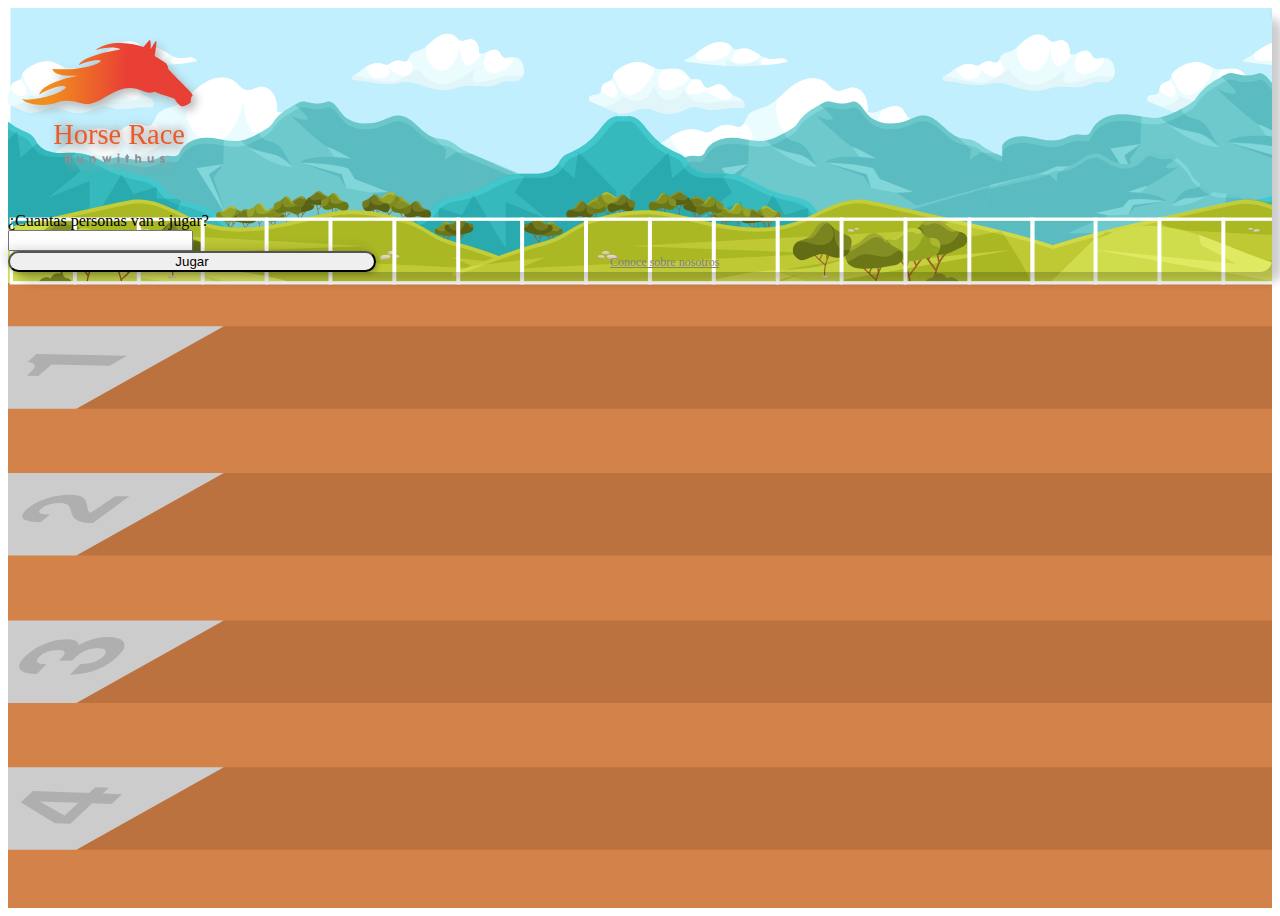
<file: index.html>
<!DOCTYPE html>
<html lang="es">

<head>
    <meta charset="UTF-8">
    <meta name="viewport" content="width=device-width, initial-scale=1.0">
    <link rel="icon" href="./styles/images/logo-tab.ico"/>
    <!-- Styles -->
    <link rel="stylesheet" href="https://cdn.jsdelivr.net/npm/bootstrap@4.5.3/dist/css/bootstrap.min.css"
        integrity="sha384-TX8t27EcRE3e/ihU7zmQxVncDAy5uIKz4rEkgIXeMed4M0jlfIDPvg6uqKI2xXr2" crossorigin="anonymous">
    <link rel="stylesheet" href="./styles/styles.css">
    <link href="https://fonts.googleapis.com/css2?family=Anton&display=swap" rel="stylesheet">
    <title>Horse race</title>
</head>

<body>
    <!-------------------------------- Pagina 1 -------------------------------->
    <div class="page1-background display-block" id="page1">
        <div class="alert alert-danger text-center display-none" role="alert" id="alert">
            Solo pueden participar entre 1 y 4 jugadores.
          </div>
        <div class="main-container container d-flex align-items-center justify-content-center">
            <div class="col-6">
                <div class="info-game card row pb-4 align-items-center border-0">
                    <img src="./styles/images/logo.svg" alt="Logo" class="logo mt-4">
                    <div class="input-group-custom input-group input-group-sm mb-3">
                        <div class="input-group-prepend">
                            <span class="input-group-text" id="inputGroup-sizing-sm">¿Cuantas personas van a
                                jugar?</span>
                        </div>
                        <input type="number" class="form-control" aria-label="Small"
                            aria-describedby="inputGroup-sizing-sm" id="how-many-horses" onfocus=this.value=''>
                    </div>
                    <button onclick="addNumber()" class="btn-start-game btn" id="stratGame">Jugar</button>
                    <a class="about-us" href="./about-us.html">Conoce sobre nosotros</a>
                </div>
            </div>
        </div>
    </div>

    <!-------------------------------- Pagina 2 -------------------------------->
    <div class="page2-background display-none" id="page2">
        <div class="grey-stripe"></div>
        <div id="carouselExampleControls" class="carousel-custom carousel slide" data-ride="carousel">
            <div class="carousel-inner p-4">
                <div class="carousel-item active">
                    <!-- inicio card cabbalo 1-->
                    <div class="card-cusomt card border-0" style="width: 23rem;">
                        <img class="card-img-top horse-image" src="styles/images/horse1-static.svg" alt="Card image cap">
                        <div class="card-body text-center">
                            <h1 class="card-title" id="idName1"></h1>
                        </div>
                        <div class="row">
                            <div class="col-6">
                                <ul class="list-group list-group-flush">
                                    <li class="list-group-item">Peso:</li>
                                    <li class="list-group-item">Raza:</li>
                                    <li class="list-group-item">Velocidad:</li>
                                </ul>
                            </div>
                            <div class="col-6">
                                <ul class="list-group list-group-flush">
                                    <li class="list-group-item" id="idWeightH1"></li>
                                    <li class="list-group-item" id="idBreedH1"></li>
                                    <li class="list-group-item" id="idSpeedH1"></li>
                                </ul>
                            </div>
                        </div>
                        <div class="card-body">
                            <!-- <button class="btn-choose-horse btn" onclick="chooseHorse1()" id="chooseHorse1">Elegir
                                caballo</button>
                            <button class="btn-bet-horse btn btn-disabled" id="betOnHorse1">Apostarle a este
                                caballo</button> -->
                        </div>
                    </div>
                    <!-- fin card cabbalo 1-->
                </div>
                <div class="carousel-item">
                    <!-- inicio card cabbalo 2-->
                    <div class="card-cusomt card border-0" style="width: 23rem;">
                        <img class="card-img-top horse-image" src="styles/images/horse2-static.svg" alt="Card image cap">
                        <div class="card-body text-center">
                            <h1 class="card-title" id="idName2"></h1>
                        </div>
                        <div class="row">
                            <div class="col-6">
                                <ul class="list-group list-group-flush">
                                    <li class="list-group-item">Peso:</li>
                                    <li class="list-group-item">Raza:</li>
                                    <li class="list-group-item">Velocidad:</li>
                                </ul>
                            </div>
                            <div class="col-6">
                                <ul class="list-group list-group-flush">
                                    <li class="list-group-item" id="idWeightH2"></li>
                                    <li class="list-group-item" id="idBreedH2"></li>
                                    <li class="list-group-item" id="idSpeedH2"></li>
                                </ul>
                            </div>
                        </div>
                        <div class="card-body">
                            <!-- <button class="btn-choose-horse btn" onclick="chooseHorse2()" id="chooseHorse2">Elegir
                                caballo</button>
                            <button class="btn-bet-horse btn btn-disabled" id="betOnHorse2">Apostarle a este
                                caballo</button> -->
                        </div>
                    </div>
                    <!-- fin card cabbalo 2-->
                </div>
                <div class="carousel-item">
                    <!-- inicio card cabbalo 3-->
                    <div class="card-cusomt card border-0" style="width: 23rem;">
                        <img class="card-img-top horse-image" src="styles/images/horse3-static.svg" alt="Card image cap">
                        <div class="card-body text-center">
                            <h1 class="card-title" id="idName3"></h1>
                        </div>
                        <div class="row">
                            <div class="col-6">
                                <ul class="list-group list-group-flush">
                                    <li class="list-group-item">Peso:</li>
                                    <li class="list-group-item">Raza:</li>
                                    <li class="list-group-item">Velocidad:</li>
                                </ul>
                            </div>
                            <div class="col-6">
                                <ul class="list-group list-group-flush">
                                    <li class="list-group-item" id="idWeightH3"></li>
                                    <li class="list-group-item" id="idBreedH3"></li>
                                    <li class="list-group-item" id="idSpeedH3"></li>
                                </ul>
                            </div>
                        </div>
                        <div class="card-body">
                            <!-- <button class="btn-choose-horse btn" onclick="chooseHorse3()" id="chooseHorse3">Elegir
                                caballo</button>
                            <button class="btn-bet-horse btn btn-disabled" id="betOnHorse3">Apostarle a este
                                caballo</button> -->
                        </div>
                    </div>
                    <!-- fin card cabbalo 3-->
                </div>
                <div class="carousel-item">
                    <!-- inicio card cabbalo 4-->
                    <div class="card-cusomt card border-0" style="width: 23rem;">
                        <img class="card-img-top horse-image" src="styles/images/horse4-static.svg" alt="Card image cap">
                        <div class="card-body text-center">
                            <h1 class="card-title" id="idName4"></h1>
                        </div>
                        <div class="row">
                            <div class="col-6">
                                <ul class="list-group list-group-flush">
                                    <li class="list-group-item">Peso:</li>
                                    <li class="list-group-item">Raza:</li>
                                    <li class="list-group-item">Velocidad:</li>
                                </ul>
                            </div>
                            <div class="col-6">
                                <ul class="list-group list-group-flush">
                                    <li class="list-group-item" id="idWeightH4"></li>
                                    <li class="list-group-item" id="idBreedH4"></li>
                                    <li class="list-group-item" id="idSpeedH4"></li>
                                </ul>
                            </div>
                        </div>
                        <div class="card-body">
                            <!-- <button class="btn-choose-horse btn" onclick="chooseHorse4()" id="chooseHorse4">Elegir
                                caballo</button>
                            <button class="btn-bet-horse btn btn-disabled" id="betOnHorse4">Apostarle a este
                                caballo</button> -->
                        </div>
                    </div>
                    <!-- fin card cabbalo 4-->
                </div>
            </div>
            <a class="carousel-control-prev" href="#carouselExampleControls" role="button" data-slide="prev">
                <span class="arrow carousel-control-prev-icon" aria-hidden="true"></span>
                <span class="sr-only">Previous</span>
            </a>
            <a class="carousel-control-next" href="#carouselExampleControls" role="button" data-slide="next">
                <span class="arrow carousel-control-next-icon" aria-hidden="true"></span>
                <span class="sr-only">Next</span>
            </a>
        </div>
        <div class="row d-flex justify-content-center">
            <div class="col-4">
                <button class="btn-ir-pista btn btn-danger" onclick="goToTracks()">Ir a la pista</button>
            </div>
        </div>
    </div>

    <!-------------------------------- Pagina 3 -------------------------------->
    <div class="page3-background col display-none" id="page3">
        <div class="all-tracks-hidden all-tracks-custom">
            <!-- Caballo 1 -->
            <div id="track1" class="track1 row track track-hidden">
                <div class="horse-in-track" id="track">
                    <img src="" alt="" class="horse horse1" id="horse1">
                </div>
            </div>
            <!-- Caballo 2 -->
            <div id="track2" class="track2 row mt-3 track track-hidden ">
                <div class="row " id="track">
                    <img src="" alt="" class="horse horse2" id="horse2">
                </div>
            </div>
            <!-- Caballo 3 -->
            <div id="track3" class="track3 row mt-3 track track-hidden  ">
                <div class="row " id="track">
                    <img src="" alt="" class="horse horse3" id="horse3">
                </div>
            </div>
            <!-- Caballo 4 -->
            <div id="track4" class="track4 row mt-3 track track-hidden  ">
                <div class="row " id="track">
                    <img src="" alt="" class="horse horse4" id="horse4">
                </div>
            </div>
        </div>
        <button id="startButton" onclick="fstartButton()" class="row btn btn-empezar-carrera2 btn-danger">Empezar carrera</button>
    </div>

<!-------------------------------- Pagina 4 -------------------------------->
<div class="page4-background display-none" id="page4">
    <div class="col-8">
        
        <div class="card-custom row card p-4">
            <table class="table" id="winners">
                <thead class="thead-dark">
                  <tr>
                    <th scope="col">#</th>
                    <th scope="col">Caballo</th>
                    <th scope="col">Tiempo</th>
                  </tr>
                </thead>
    
              </table>

        </div>
        <div class="row">
            <button class="btn-volver-correr btn bg-danger" onclick="location.reload()">Volver a correr</button>
        </div>
    </div>
    
</div>
    <!------------- scripts ------------->
    <script src="script.js"></script>
    <script src="https://code.jquery.com/jquery-3.5.1.slim.min.js"
        integrity="sha384-DfXdz2htPH0lsSSs5nCTpuj/zy4C+OGpamoFVy38MVBnE+IbbVYUew+OrCXaRkfj"
        crossorigin="anonymous"></script>
    <script src="https://cdn.jsdelivr.net/npm/bootstrap@4.5.3/dist/js/bootstrap.bundle.min.js"
        integrity="sha384-ho+j7jyWK8fNQe+A12Hb8AhRq26LrZ/JpcUGGOn+Y7RsweNrtN/tE3MoK7ZeZDyx"
        crossorigin="anonymous"></script>
</body>

</html>
</file>
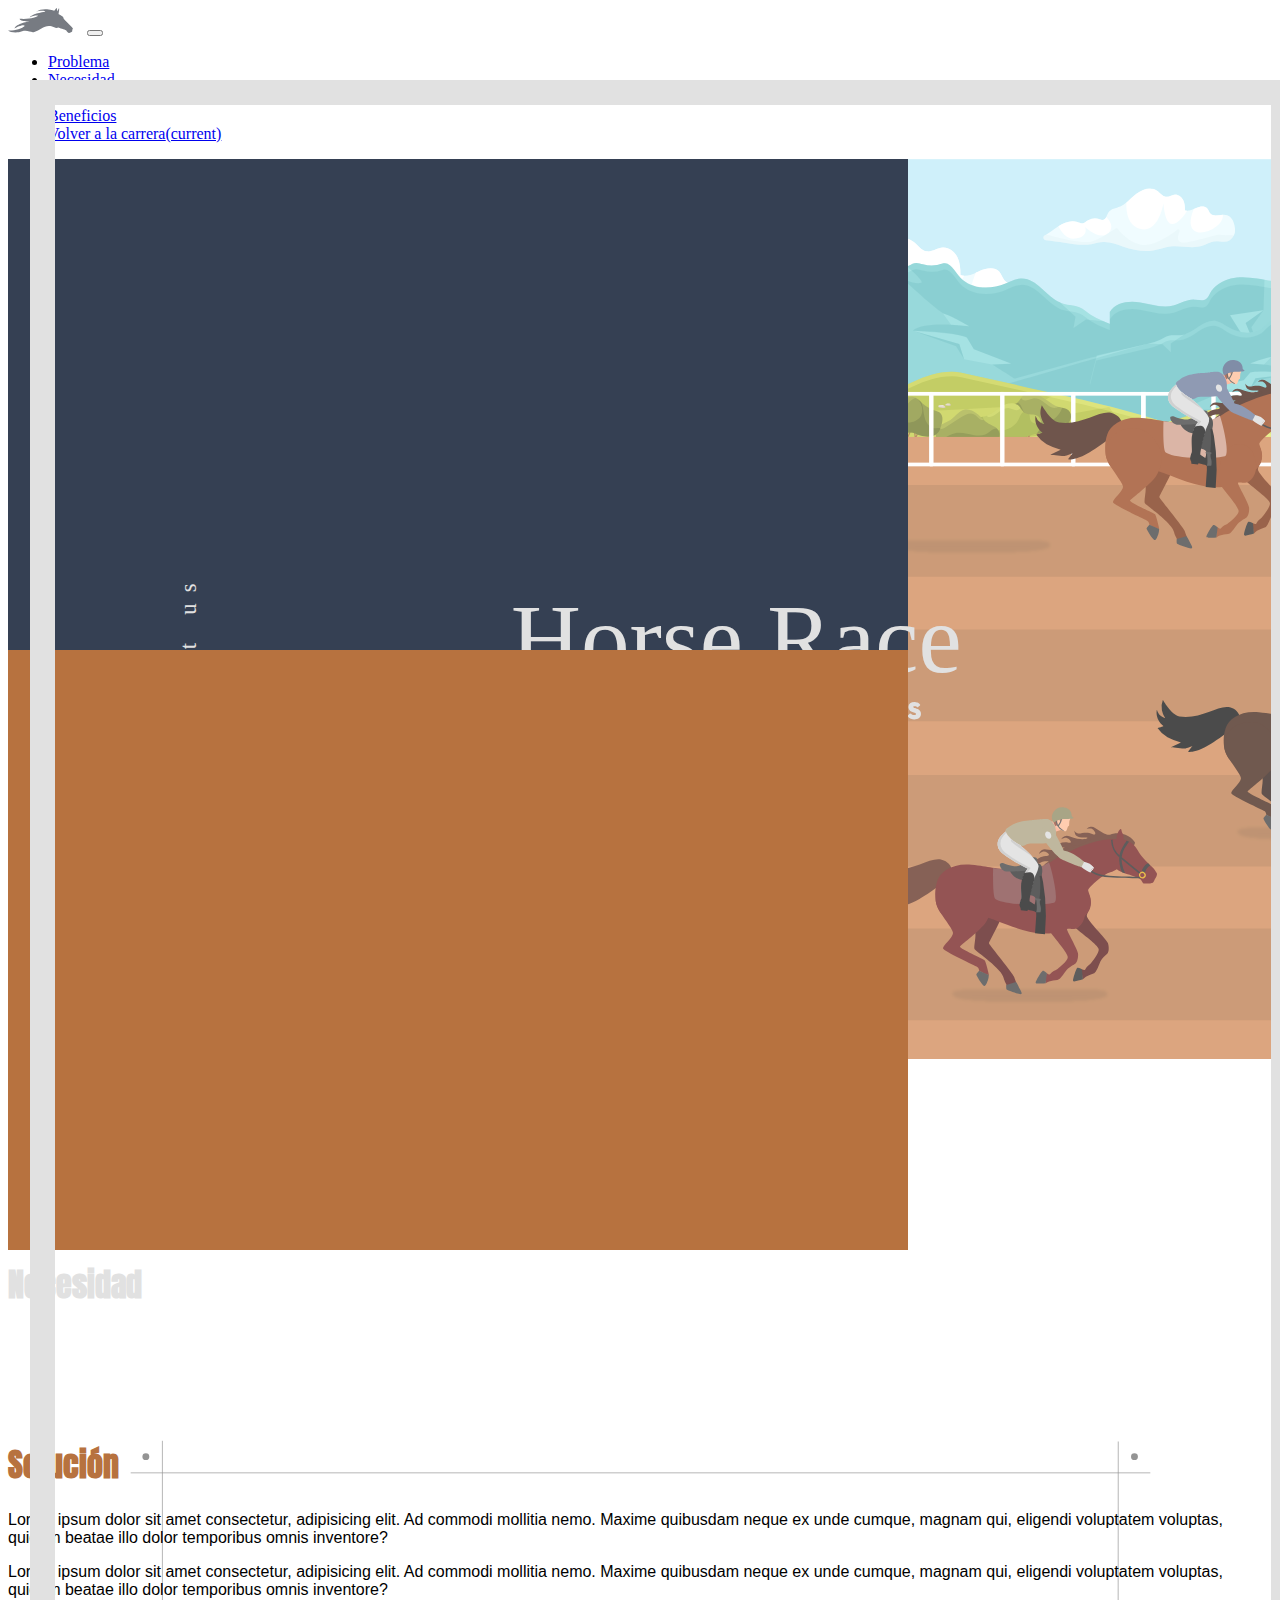
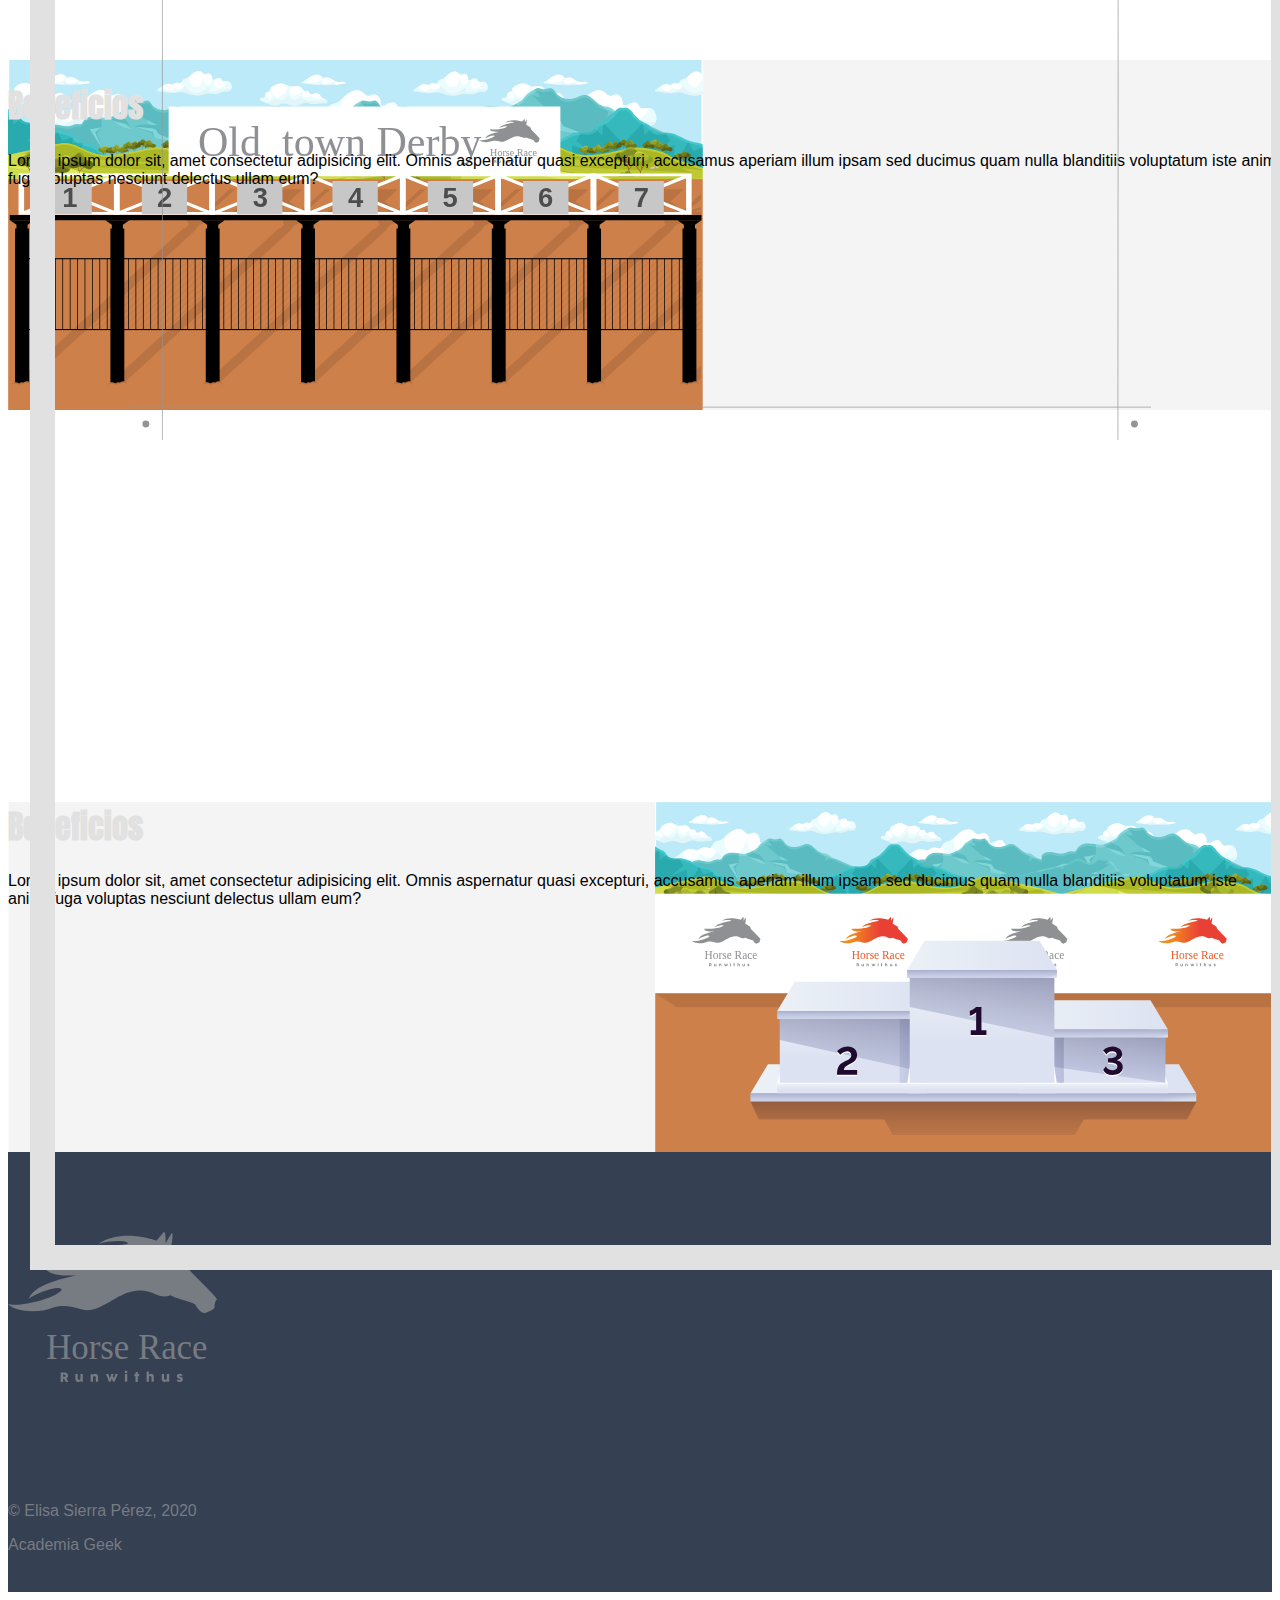
<file: about-us.html>
<!DOCTYPE html>
<html lang="en">

<head>
    <meta charset="UTF-8">
    <meta name="viewport" content="width=device-width, initial-scale=1.0">
    <link rel="icon" href="./styles/images/logo-tab.ico"/>    
    <!-- Styles -->
    <link rel="stylesheet" href="https://cdn.jsdelivr.net/npm/bootstrap@4.5.3/dist/css/bootstrap.min.css"
        integrity="sha384-TX8t27EcRE3e/ihU7zmQxVncDAy5uIKz4rEkgIXeMed4M0jlfIDPvg6uqKI2xXr2" crossorigin="anonymous">
    <link rel="stylesheet" href="./styles/stylesP2.css">
    <link rel="preconnect" href="https://fonts.gstatic.com">
    <link href="https://fonts.googleapis.com/css2?family=Anton&display=swap" rel="stylesheet">
    <title>About us</title>
</head>

<body>
    <div class="page-border"></div>
    <header>
        <nav class="navbar navbar-expand-lg navbar-dark bg-dark">
            <img src="./styles/images2/logo-header.svg" alt="logo" class="logo-header">
            <button class="navbar-toggler" type="button" data-toggle="collapse" data-target="#navbarSupportedContent" aria-controls="navbarSupportedContent" aria-expanded="false" aria-label="Toggle navigation">
              <span class="navbar-toggler-icon"></span>
            </button>
          
            <div class="collapse navbar-collapse" id="navbarSupportedContent">
              <ul class="navbar-nav mr-auto">
                <li class="nav-item">
                  <a class="nav-link" href="#problema-necesidad">Problema</a>
                </li>
                <li>
                    <a class="nav-link" href="#problema-necesidad">Necesidad</a>
                </li>
                <li>
                    <a class="nav-link" href="#solucion">Solución</a>
                </li>
                <li>
                    <a class="nav-link" href="#beneficios">Beneficios</a>
                </li>
                <li class="nav-item active">
                    <a class="nav-link" href="./index.html">Volver a la carrera<span class="sr-only">(current)</span></a>                </li>
              </ul>
            </div>
          </nav>
    </header>

    <div>
        <div class="row">
            <div class="background col"></div>
        </div>

        <div class="container" id="problema-necesidad">
            <div class="row d-flex align-items-center justify-content-center">
                <div class="orange-block"></div>
                <div class="col-4 m-3 p-3  white-border">
                    <h1 class="title1">Problema</h1>
                    <p class="mt-3 white">Lorem ipsum dolor sit amet consectetur, adipisicing elit. Facilis pariatur
                        cupiditate magni assumenda aperiam iusto molestias ipsa, officiis dolorem modi omnis aut
                        deleniti, exercitationem deserunt ex minus id nihil animi.</p>
                    <p class="white">Lorem ipsum dolor sit amet consectetur, adipisicing elit. Facilis pariatur cupiditate magni
                        assumenda aperiam iusto molestias ipsa, officiis dolorem modi omnis aut deleniti, exercitationem
                        deserunt ex minus id nihil animi.</p>
                </div>
                <div class="col-4 m-3 p-3">
                    <h1 class="title1">Necesidad</h1>
                    <p class="mt-3 white">Lorem ipsum dolor sit amet consectetur, adipisicing elit. Facilis pariatur
                        cupiditate magni assumenda aperiam iusto molestias ipsa, officiis dolorem modi omnis aut
                        deleniti, exercitationem deserunt ex minus id nihil animi.</p>
                    <p class="white">Lorem ipsum dolor sit amet consectetur, adipisicing elit. Facilis pariatur cupiditate magni
                        assumenda aperiam iusto molestias ipsa, officiis dolorem modi omnis aut deleniti, exercitationem
                        deserunt ex minus id nihil animi.</p>
                </div>
            </div>
        </div>

        <div class="container background2 d-flex align-items-center justify-content-center" id="solucion">
            <div class="row d-flex justify-content-center">
                <div class="col-8 ">
                    <h1 class="title2 text-center">Solución</h1>
                    <p class="text-center">Lorem ipsum dolor sit amet consectetur, adipisicing elit. Ad commodi mollitia nemo. Maxime quibusdam neque ex unde cumque, magnam qui, eligendi voluptatem voluptas, quidem beatae illo dolor temporibus omnis inventore?</p>
                    <p class="text-center">Lorem ipsum dolor sit amet consectetur, adipisicing elit. Ad commodi mollitia nemo. Maxime quibusdam neque ex unde cumque, magnam qui, eligendi voluptatem voluptas, quidem beatae illo dolor temporibus omnis inventore?</p>
                </div>
            </div>
        </div>

        <div class="img1 d-flex align-items-center" id="beneficios">
            <div class="row d-flex justify-content-end">
                <div class="col-5 mr-4">
                    <h1 class="title1">Beneficios</h1>
                    <p class="mt-4">Lorem ipsum dolor sit, amet consectetur adipisicing elit. Omnis aspernatur quasi excepturi, accusamus aperiam illum ipsam sed ducimus quam nulla blanditiis voluptatum iste animi fuga voluptas nesciunt delectus ullam eum?</p>
                </div>
            </div>
        </div>
       
        <div class="container ">
            <div class="space row"></div>
        </div>

        <div class="img2 d-flex align-items-center">
            <div class="row d-flex justify-content-start ml-5">
                <div class="col-5 ml-5">
                    <h1 class="title1">Beneficios</h1>
                    <p class="mt-4">Lorem ipsum dolor sit, amet consectetur adipisicing elit. Omnis aspernatur quasi excepturi, accusamus aperiam illum ipsam sed ducimus quam nulla blanditiis voluptatum iste animi fuga voluptas nesciunt delectus ullam eum?</p>
                </div>
            </div>
        </div>

    </div>

    <footer class="footer">
        <div class="row d-flex justify-content-center">
            <div class="col-4 d-flex justify-content-center">
                <img src="./styles/images2/logo-footer.svg" alt="Logo" class="logo-footer">
            </div>
        </div>
        <div class="row d-flex justify-content-around d-flex">
            <div class="col-4">
                <p class="text-footer">© Elisa Sierra Pérez, 2020</p>
            </div>
            <div class="col-4 text-right">
                <p class="text-footer">Academia Geek</p>
            </div>
        </div>
    </footer>
    <!------------- scripts ------------->
    <script src="https://code.jquery.com/jquery-3.5.1.slim.min.js"
        integrity="sha384-DfXdz2htPH0lsSSs5nCTpuj/zy4C+OGpamoFVy38MVBnE+IbbVYUew+OrCXaRkfj"
        crossorigin="anonymous"></script>
    <script src="https://cdn.jsdelivr.net/npm/bootstrap@4.5.3/dist/js/bootstrap.bundle.min.js"
        integrity="sha384-ho+j7jyWK8fNQe+A12Hb8AhRq26LrZ/JpcUGGOn+Y7RsweNrtN/tE3MoK7ZeZDyx"
        crossorigin="anonymous"></script>
</body>

</html>
</file>
<file: styles/styles.css>
.display-none{
    display: none;
}
.display-block{
    display: block;
}

/* --------------------------------Pagina 1 --------------------------------*/
.page1-background{
    background-image: url(./images/page1-background.svg);
    background-repeat: no-repeat;
    background-size: cover;
}

.main-container{
    height: 100vh;
  }

.info-game{
    box-shadow: 10px 10px 10px rgba(0, 0, 0, 0.2);
    border-radius: 12px;
}

.logo{
    height: 200px;
}

.text-info-game {
    color: rgb(76, 75, 75);
    margin: 0px;
}

.btn-start-game{
    width: 23rem;
    border-radius: 30px;
    box-shadow: 2px 2px 5px rgba(0, 0, 0, 0.2), -5px -5px 10px rgba(0, 0, 0, 0.1);
}

.btn-start-game:hover {
    background-color: rgb(201, 201, 201);
    color:rgb(95, 95, 95);
}

.input-group-custom{
    width: 360px;
}

.info-game a {
    color:grey;
    font-size: 12px;
    margin-top: 30px;
    margin-left: 230px;
}

.full-size-alert{
    position: relative;
    width: 100vw;
    height: 100vh;
    background-color: rgba(14, 14, 14, 0.4);
    z-index: 20;
}
/* --------------------------------Pagina 2 --------------------------------*/
.page2-background{
    height: 100vh;
    background-image: url(./images/page2-background.svg);
    background-repeat: no-repeat;
    background-size: cover;  
    opacity: 1;
}

.grey-stripe{
    background-color: grey;
    height: 400px;
    position: absolute;
    z-index: 3;
}

.carousel-custom{
    width: 80%;
    margin-left: 150px;
}

.arrow {
    height: 40px;
    width: 40px;
}

.card-cusomt{
    margin-left: 270px;
    margin-top: 40px;
    border-radius: 12px;
    box-shadow: 10px 10px 10px rgba(0, 0, 0, 0.2);
}

.horse-image {
    height: 150px;
    margin-top: 30px;
}

h1{
    font-family: 'Anton', sans-serif;
    color: grey;
}

.btn-choose-horse{
    background-color: rgb(129, 129, 129);
    color:white;
    width: 120px;
    border-radius: 12px;
    font-size: 15px;
}

.btn-bet-horse{
    background-color: rgb(101, 224, 113);
    color:white;
    width: 200px;
    border-radius: 12px;
    font-size: 15px;
}

.btn-disabled{
    background-color: rgb(201, 251, 206);
}

.btn-disabled:hover{
    color:white;
}

.btn-ir-pista{
    width: 23rem;
    border-radius: 30px;
    box-shadow: 2px 2px 5px rgba(0, 0, 0, 0.2), -5px -5px 10px rgba(0, 0, 0, 0.1);
    margin-left: 10px;
}

/* --------------------------------Pagina 3 --------------------------------*/
.page3-background{
    width: 100vw;
    height: 100vh;
    background-image: url(./images/page3-background.svg);
    background-repeat: no-repeat;
    background-size: cover;
    margin: 0px;
    position: absolute;
}

.horse{
    animation-timing-function: linear;
    animation-name: horse;
    animation-duration: 12s;
}

.track{
  min-height: 80px;
  width: 100vw;
}

.all-tracks-hidden {
  display: none;
}

.track-hidden {
  display: none;
}

.track-active {
  display: block;
}

.horse-hidden {
  display: none;
}

@keyframes horse {

  0% {
      transform: translate(0,0);
    }
    100% {
        transform: translate(1000px,0);
    }
  }

  .btn-empezar-carrera2{
    width: 23rem;
    border-radius: 30px;
    box-shadow: 2px 2px 5px rgba(0, 0, 0, 0.2), -5px -5px 10px rgba(0, 0, 0, 0.1);
    position: absolute;
    left: 470px;
    top: 350px;
  }

.all-tracks-custom{
    width: 90vw;
    margin: 0px;
}

.track1{
  margin-top: 250px;
  background-image: url(./images/track1.svg);
  background-repeat: no-repeat;
  background-size: contain;
}

.horse1{
    position: absolute;
    bottom: 360px;
    height: 140px;
    width: 220px;
}
.track2{
  background-image: url(./images/track2.svg);
  background-repeat: no-repeat;
  background-size: contain;
}

.horse2{
    position: absolute;
    bottom: 270px;
    height: 140px;
    width: 220px;
}
.track3{
  background-image: url(./images/track3.svg);
  background-repeat: no-repeat;
  background-size: contain;
}

.horse3{
    position: absolute;
    bottom: 170px;
    height: 140px;
    width: 220px;
}
.track4{
  background-image: url(./images/track4.svg);
  background-repeat: no-repeat;
  background-size: contain;
}

.horse4{
    position: absolute;
    bottom: 70px;
    height: 140px;
    width: 220px;
}

/* --------------------------------Pagina 4 --------------------------------*/
.page4-background{
    background-image: url(./images/page1-background.svg);
    background-repeat: no-repeat;
    background-size: cover;
    height: 100vh;
}

.card-custom{
    position: relative;
    top: 150px;
    left: 200px;
    box-shadow: 10px 10px 10px rgba(0, 0, 0, 0.5);
    border-radius: 0px;
}

.btn-volver-correr{
    width: 23rem;
    border-radius: 30px;
    box-shadow: 2px 2px 5px rgba(0, 0, 0, 0.2), -5px -5px 10px rgba(0, 0, 0, 0.1);
    position: absolute;
    left: 450px;
    top: 500px;
    color: white;
}
</file>
<file: styles/stylesP2.css>
.background{
 background-image: url(./images2/background1-63.svg);
 height: 100vh;
 background-repeat: no-repeat;
 background-size: cover;
}

.page-border{
    height: 2740px;
    width: 95vw;
    position: absolute;
    border: 25px solid #e1e1e1;
    z-index: 10;
    left: 30px;
    top: 80px;
}

.logo-header{
    height: 25px;
    margin-right: 10px;
}

.custom-nav-link{
    color:white;
}

h1{
    font-family: 'Anton', sans-serif;
}

p{
    font-family: Arial, Helvetica, sans-serif;
}

.orange-block{
    position: absolute;
    top: 650px;
    height: 600px;
    width: 900px;
    background-color: #B7723F;
    margin-bottom: 200px;
}

.title1{
    color: #e1e1e1;
}

.white{
    color: white;
}

.white-border{
    border-right: 1px solid white;
}

.background2{
    background-image: url(./images2/background2.svg);
    background-repeat: no-repeat;
    background-size: contain;
    background-position: center;
    height: 600px;
    position: relative;
    z-index: 2;
}

.title2{
    color: #B7723F;

}

.img1{
    background-image: url(./images2/images-2.svg);
    background-repeat: no-repeat;
    background-size: cover;
    height: 350px;
    position: absolute;
    top: 1660px;
    z-index: 1;
}

.space{
    height: 340px;
}
.img2{
    background-image: url(./images2/images-1.svg);
    background-repeat: no-repeat;
    background-size: cover;
    height: 350px;
}

.footer{
    height: 440px;
    background-color: #354053;
}

.logo-footer{
    height: 150px;
    margin-top: 80px;
    margin-bottom: 100px;
}

.text-footer{
    color: #777B82;
}
</file>
